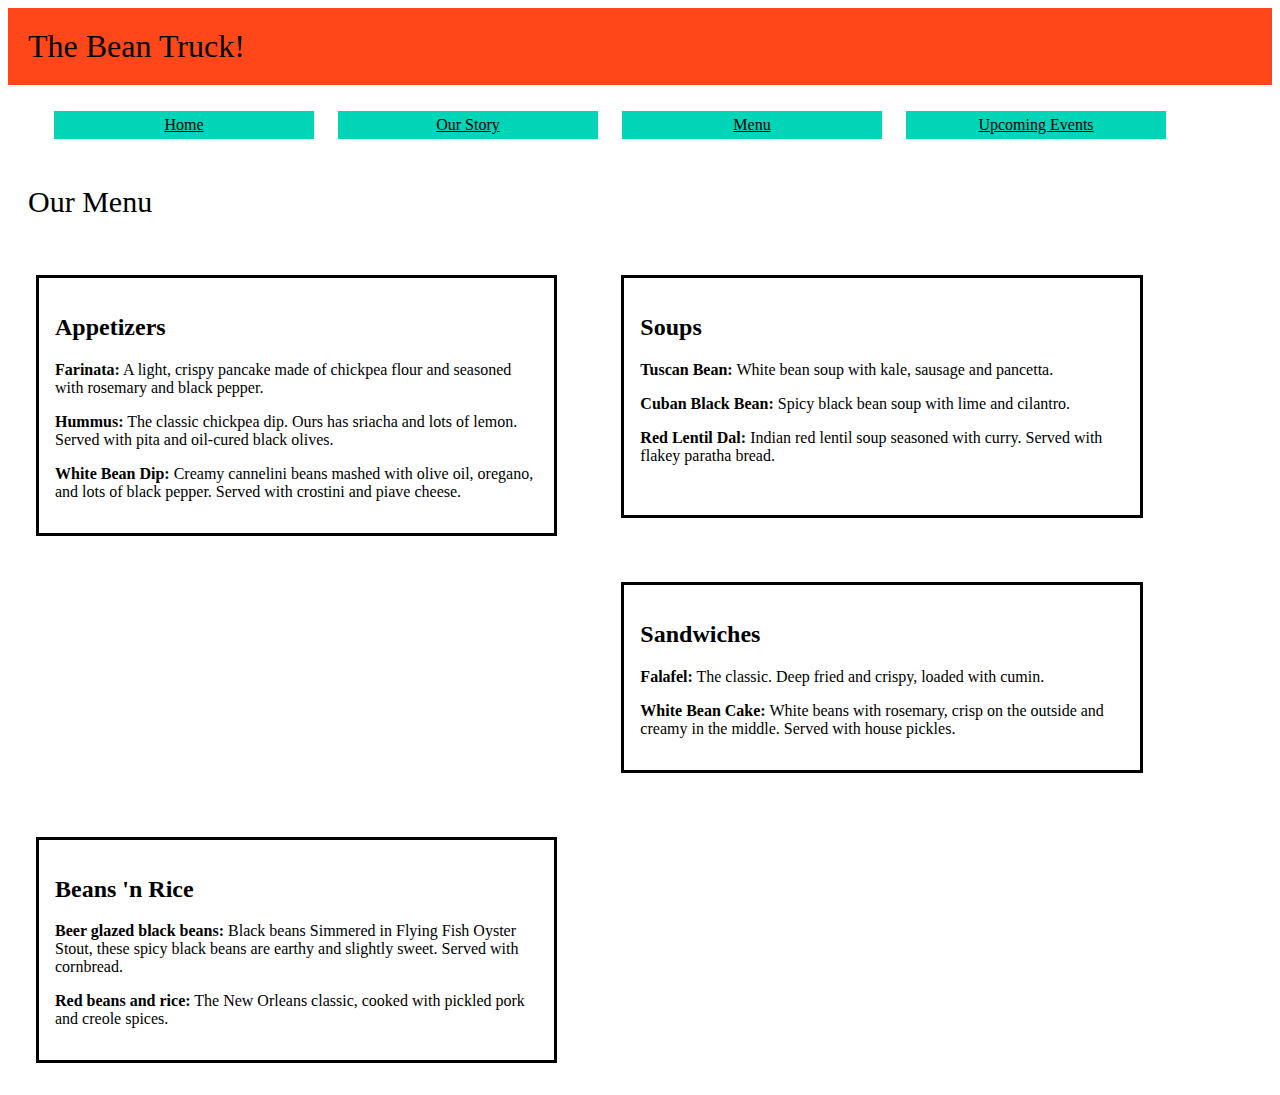
<file: menu.html>
<!DOCTYPE HTML>
<html>
<head>

<title>   The Bean Truck! Menu </title>
<meta charset="utf-8">
<link rel="stylesheet" href="stylesheet.css">
</head>

<body>
<h1> The Bean Truck!</h1>

<ul id="menubar">

  <li> <a href="COM372FoodTruckProject/homepage.html"> Home</a></li>
  <li> <a href="COM372FoodTruckProject/our_story.html">Our Story</a></li>
  <li> <a href="COM372FoodTruckProject/menu.html">Menu</a> </li>
  <li> <a href="COM372_FoodTruckProject/upcoming_events.html">Upcoming Events</a> </li>

</ul>
<div>
<h3> Our Menu </h3>
</div>
   <div id="appetizers" class="appetizers">

<h2>Appetizers</h2>

<p><strong>Farinata:</strong> A light, crispy pancake made of chickpea flour and seasoned with rosemary and black pepper.</p>

<p><strong>Hummus:</strong> The classic chickpea dip. Ours has sriacha and lots of lemon. Served with pita and oil-cured black olives.</p>

<p><strong>White Bean Dip:</strong> Creamy cannelini beans mashed with olive oil, oregano, and lots of black pepper. Served with crostini and piave cheese.</p>
</div>

<div id="appetizers" class="appetizers">
<h2>Soups</h2>

<p><strong>Tuscan Bean:</strong> White bean soup with kale, sausage and pancetta.</p>

<p><strong>Cuban Black Bean:</strong> Spicy black bean soup with lime and cilantro.</p>

<p><strong>Red Lentil Dal:</strong> Indian red lentil soup seasoned with curry. Served with flakey paratha bread.</p>
<br>
</div>

  <div id="appetizers" class="appetizers">
<h2>Sandwiches</h2>

<p><strong>Falafel:</strong> The classic. Deep fried and crispy, loaded with cumin.</p>

<p><strong>White Bean Cake:</strong> White beans with rosemary, crisp on the outside and creamy in the middle. Served with house pickles.</p>
</div>

<div id="appetizers" class="appetizers">
<h2>Beans 'n Rice</h2>

<p><strong>Beer glazed black beans:</strong> Black beans Simmered in Flying Fish Oyster Stout, these spicy black beans are earthy and slightly sweet. Served with cornbread.</p>

<p><strong>Red beans and rice:</strong> The New Orleans classic, cooked with pickled pork and creole spices.</p>
</div>
</body>
</html>
</file>
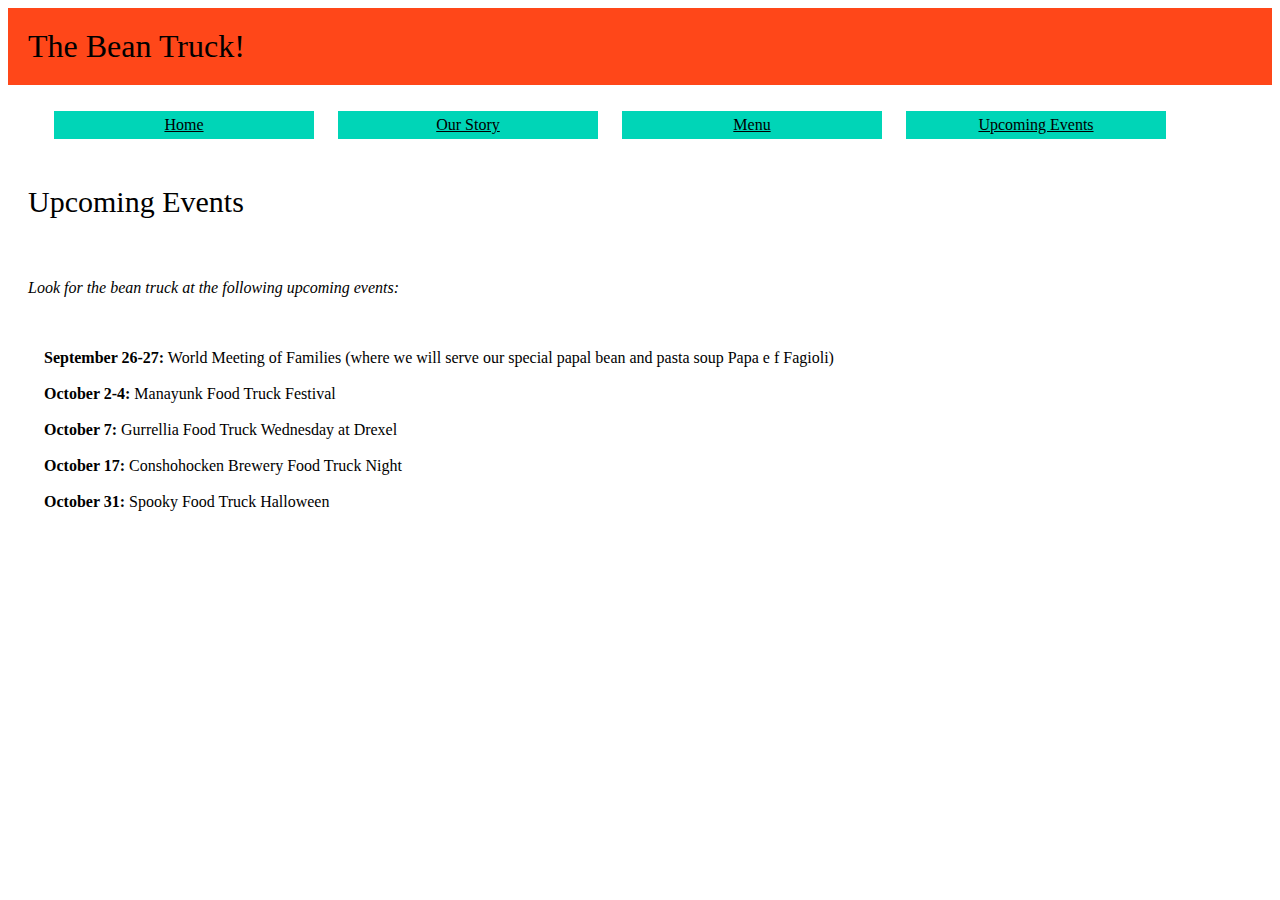
<file: upcoming_events.html>
<!DOCTYPE HTML>
<html>
<head>
  <title> The Bean Truck! Upcoming Events</title>
  <meta charset="utf-8">
  <link rel="stylesheet" href="stylesheet.css">
</head>

<body>
  <h1> The Bean Truck! </h1>

  <ul id="menubar">

    <li> <a href="COM372FoodTruckProject/homepage.html"> Home</a></li>
    <li> <a href="COM372FoodTruckProject/our_story.html">Our Story</a></li>
    <li> <a href="COM372FoodTruckProject/menu.html">Menu</a> </li>
    <li> <a href="COM372_FoodTruckProject/upcoming_events.html">Upcoming Events</a> </li>

  </ul>

<h3>Upcoming Events</h3>

<div id="look">
<p><em>Look for the bean truck at the following upcoming events:</em></p>
</div>

<ul id="events">

<li><strong>September 26-27:</strong> World Meeting of Families (where we will serve our special papal bean and pasta soup Papa e f
Fagioli)</li>
<br><li><strong>October 2-4:</strong> Manayunk Food Truck Festival</li>
<br><li><strong> October 7:</strong> Gurrellia Food Truck Wednesday at Drexel</li>
<br><li><strong>October 17:</strong> Conshohocken Brewery Food Truck Night</li>
<br><li><strong>October 31:</strong> Spooky Food Truck Halloween </li>

</ul>

</body>
</html>
</file>
<file: stylesheet.css>
body {

  font-family: "Palatino Linotype" sans-serif;
  padding: 2px;
  margin: 2px;
}

h1 {
  font-family: "Palatino Linotype" serif;
  font-weight: 500;
  background-color: #ff4719;
  margin-top: 2px;
  margin: 4px;
  padding: 20px;

}

h3 {
  font-family: "Palatino Linotype" serif;
  font-weight: 400;
  font-size: 30px;
  margin-top: 2px;
  margin: 4px;
  padding: 20px;
  text-align: left;
}
a:link {
  font-family: "Palatino Linotype" serif;
  font-weight: normal;
  color: black;
}

#menubar li{
  padding: 5px;
  width: 250px;
  margin: 10px;
  display: inline-block;
  list-style: none;
  text-align: center;
  background-color: #00D5B7;


}

#events li{
  list-style: none;

}


#appetizers {
  width: 38%;
  font-size: 1em;
  padding: 1em;
  margin: 2em;
  float: left;
  border-style: solid;
  border-color: black;
}

.appetizers {
  width: 50%;
  border-color: #ff4719;
}

#appetizers2 {
  width: 45%;
  font-size: 1em;
  padding: 1em;
  margin: 2em;
  float: left;
  border-style: solid;
  border-color: black;
}

#look {
  margin: 4px;
  padding: 20px;
}

#redbeans {
  width: 39%;
  padding: 26px;
  margin-top: 2px;
  margin: 4px;
  float: left;
}

#homepagediv {
  width: 95%;
  padding: 20px;
  margin: 6px;
  float: left;
  text-align: center;
  font-size: 20px;
}
</file>
